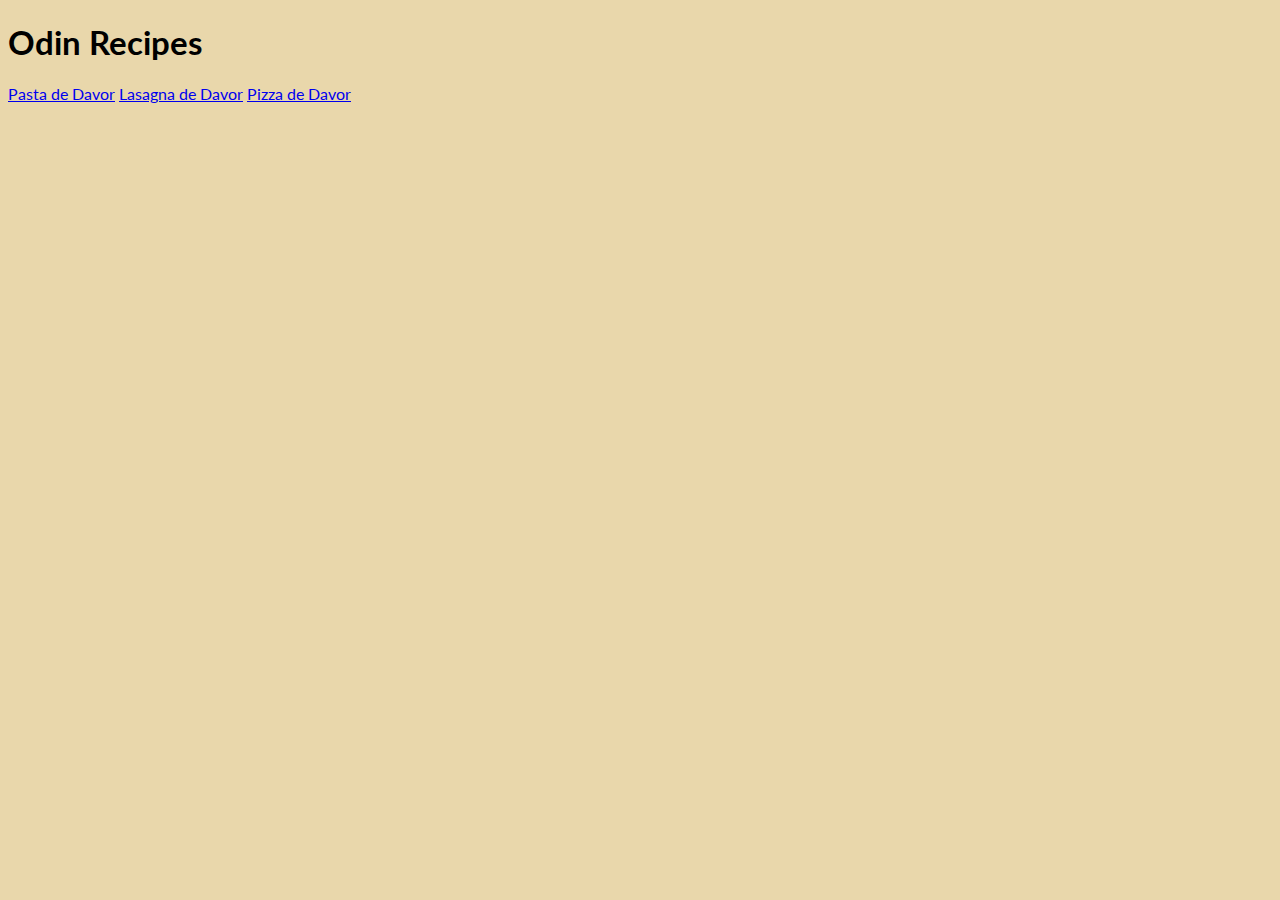
<file: index.html>
<!DOCTYPE html>
<html lang="en">
<head>
    <meta charset="UTF-8">
    <meta http-equiv="X-UA-Compatible" content="IE=edge">
    <meta name="viewport" content="width=device-width, initial-scale=1.0">
    <title>Document</title>
    <link rel="stylesheet" href="styles.css">
    <link rel="preconnect" href="https://fonts.googleapis.com">
<link rel="preconnect" href="https://fonts.gstatic.com" crossorigin>
<link href="https://fonts.googleapis.com/css2?family=Lato:ital,wght@0,300;0,400;0,700;1,400&display=swap" rel="stylesheet">
</head>
<body>
    <h1> Odin Recipes </h1>
    <a  href="./recipes/pasta.html">Pasta de Davor</a>
    <a  href="./recipes/lasagna.html">Lasagna de Davor</a>
    <a  href="./recipes/pizza.html">Pizza de Davor</a>
</body>
</html>
</file>
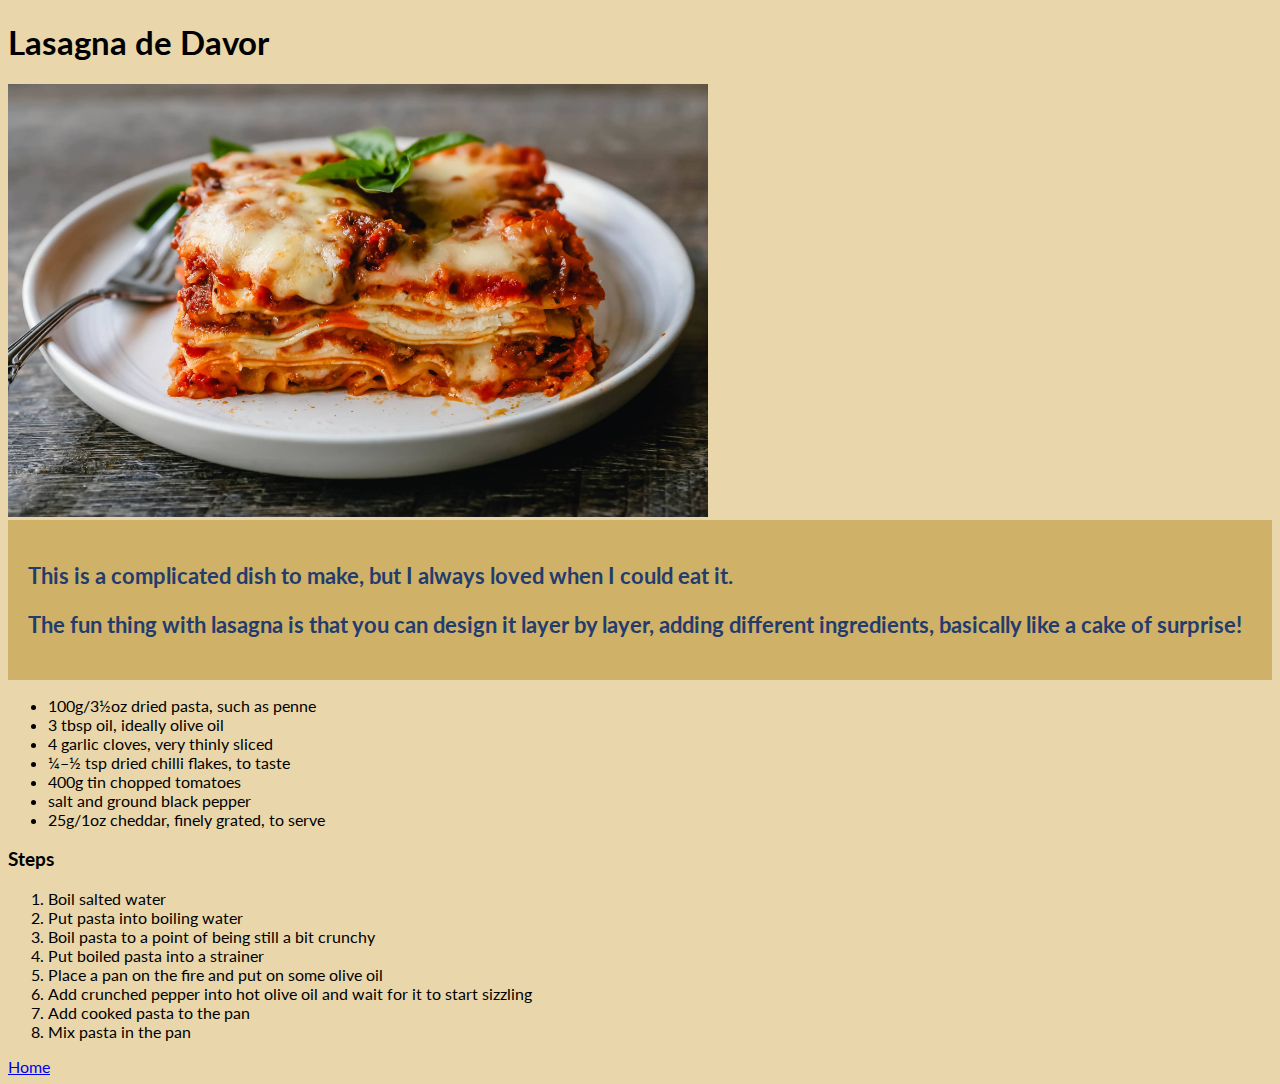
<file: recipes/lasagna.html>
<!DOCTYPE html>
<html lang="en">
<head>
    <meta charset="UTF-8">
    <meta http-equiv="X-UA-Compatible" content="IE=edge">
    <meta name="viewport" content="width=device-width, initial-scale=1.0">
    <title>Lasagna!</title>
    <link rel="stylesheet" href="../styles.css">
    <link rel="preconnect" href="https://fonts.googleapis.com">
<link rel="preconnect" href="https://fonts.gstatic.com" crossorigin>
<link href="https://fonts.googleapis.com/css2?family=Lato:ital,wght@0,300;0,400;0,700;1,400&display=swap" rel="stylesheet">

</head>
<body>
    <h1>Lasagna de Davor</h1>
    <img src="../images/lasagna.jpeg" width="700" height="auto" class="header-image"/>
    <div class="intro-text">
        <p>
            This is a complicated dish to make, but I always loved when I could eat it.
        </p>
        <p>
            The fun thing with lasagna is that you can design it layer by layer, adding different ingredients, basically like a cake of surprise!
        </p>
    </div>
    <ul class="ingredients">
        <li>100g/3½oz dried pasta, such as penne</li>
        <li>3 tbsp oil, ideally olive oil</li>
        <li>4 garlic cloves, very thinly sliced</li>
        <li>¼–½ tsp dried chilli flakes, to taste</li>
        <li>400g tin chopped tomatoes</li>
        <li>salt and ground black pepper</li>
        <li>25g/1oz cheddar, finely grated, to serve</li>
    </ul>
    <h3>Steps</h3>
    <ol class="steps">
        <li>Boil salted water</li>
        <li>Put pasta into boiling water</li>
        <li>Boil pasta to a point of being still a bit crunchy</li>
        <li>Put boiled pasta into a strainer</li>
        <li>Place a pan on the fire and put on some olive oil</li>
        <li>Add crunched pepper into hot olive oil and wait for it to start sizzling</li>
        <li>Add cooked pasta to the pan</li>
        <li>Mix pasta in the pan</li>
    </ol>

    <a href="../index.html">Home</a>
</body>
</html>
</file>
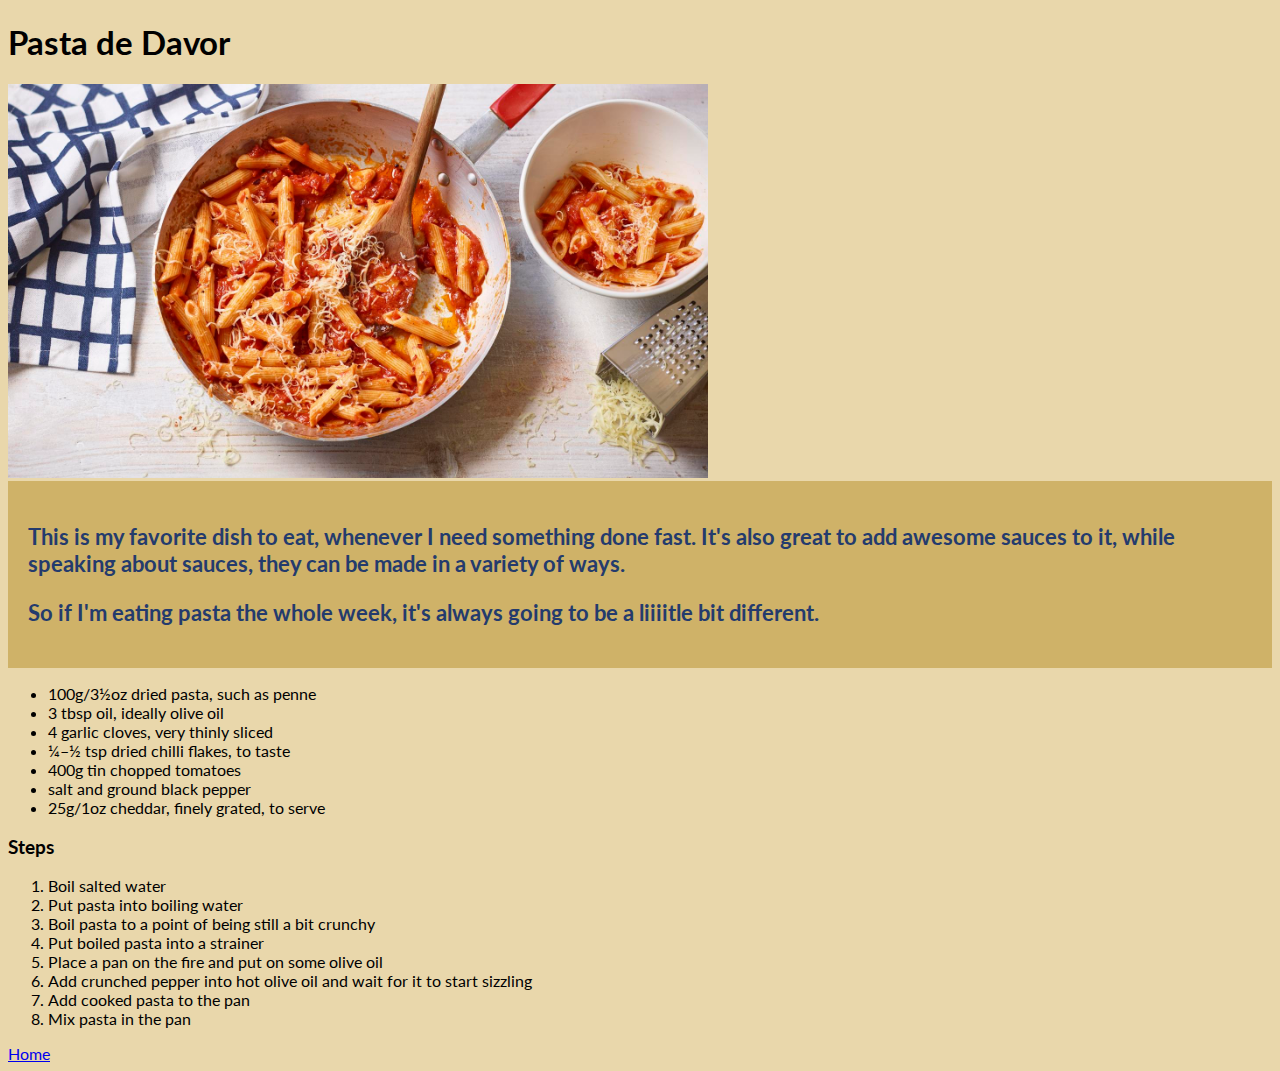
<file: recipes/pasta.html>
<!DOCTYPE html>
<html lang="en">
<head>
    <meta charset="UTF-8">
    <meta http-equiv="X-UA-Compatible" content="IE=edge">
    <meta name="viewport" content="width=device-width, initial-scale=1.0">
    <title>Pasta!</title>
    <link rel="stylesheet" href="../styles.css">
    <link rel="preconnect" href="https://fonts.googleapis.com">
<link rel="preconnect" href="https://fonts.gstatic.com" crossorigin>
<link href="https://fonts.googleapis.com/css2?family=Lato:ital,wght@0,300;0,400;0,700;1,400&display=swap" rel="stylesheet">
</head>
<body>
    <h1>Pasta de Davor</h1>
    <img src="../images/pasta.jpeg"  width="700" height="auto" class="header-image"/>
    <div class="intro-text">
        <p>
            This is my favorite dish to eat, whenever I need something done fast. It's also great to add awesome sauces to it, while speaking about sauces, they can be made in a variety of ways.
        </p>
        <p>
            So if I'm eating pasta the whole week, it's always going to be a liiiitle bit different.
        </p>
    </div>
   
    <ul class="ingredients">
        <li>100g/3½oz dried pasta, such as penne</li>
        <li>3 tbsp oil, ideally olive oil</li>
        <li>4 garlic cloves, very thinly sliced</li>
        <li>¼–½ tsp dried chilli flakes, to taste</li>
        <li>400g tin chopped tomatoes</li>
        <li>salt and ground black pepper</li>
        <li>25g/1oz cheddar, finely grated, to serve</li>
    </ul>
    <h3>Steps</h3>
    <ol class="steps">
        <li>Boil salted water</li>
        <li>Put pasta into boiling water</li>
        <li>Boil pasta to a point of being still a bit crunchy</li>
        <li>Put boiled pasta into a strainer</li>
        <li>Place a pan on the fire and put on some olive oil</li>
        <li>Add crunched pepper into hot olive oil and wait for it to start sizzling</li>
        <li>Add cooked pasta to the pan</li>
        <li>Mix pasta in the pan</li>
    </ol>
    <a href="../index.html">Home</a>
</body>
</html>
</file>
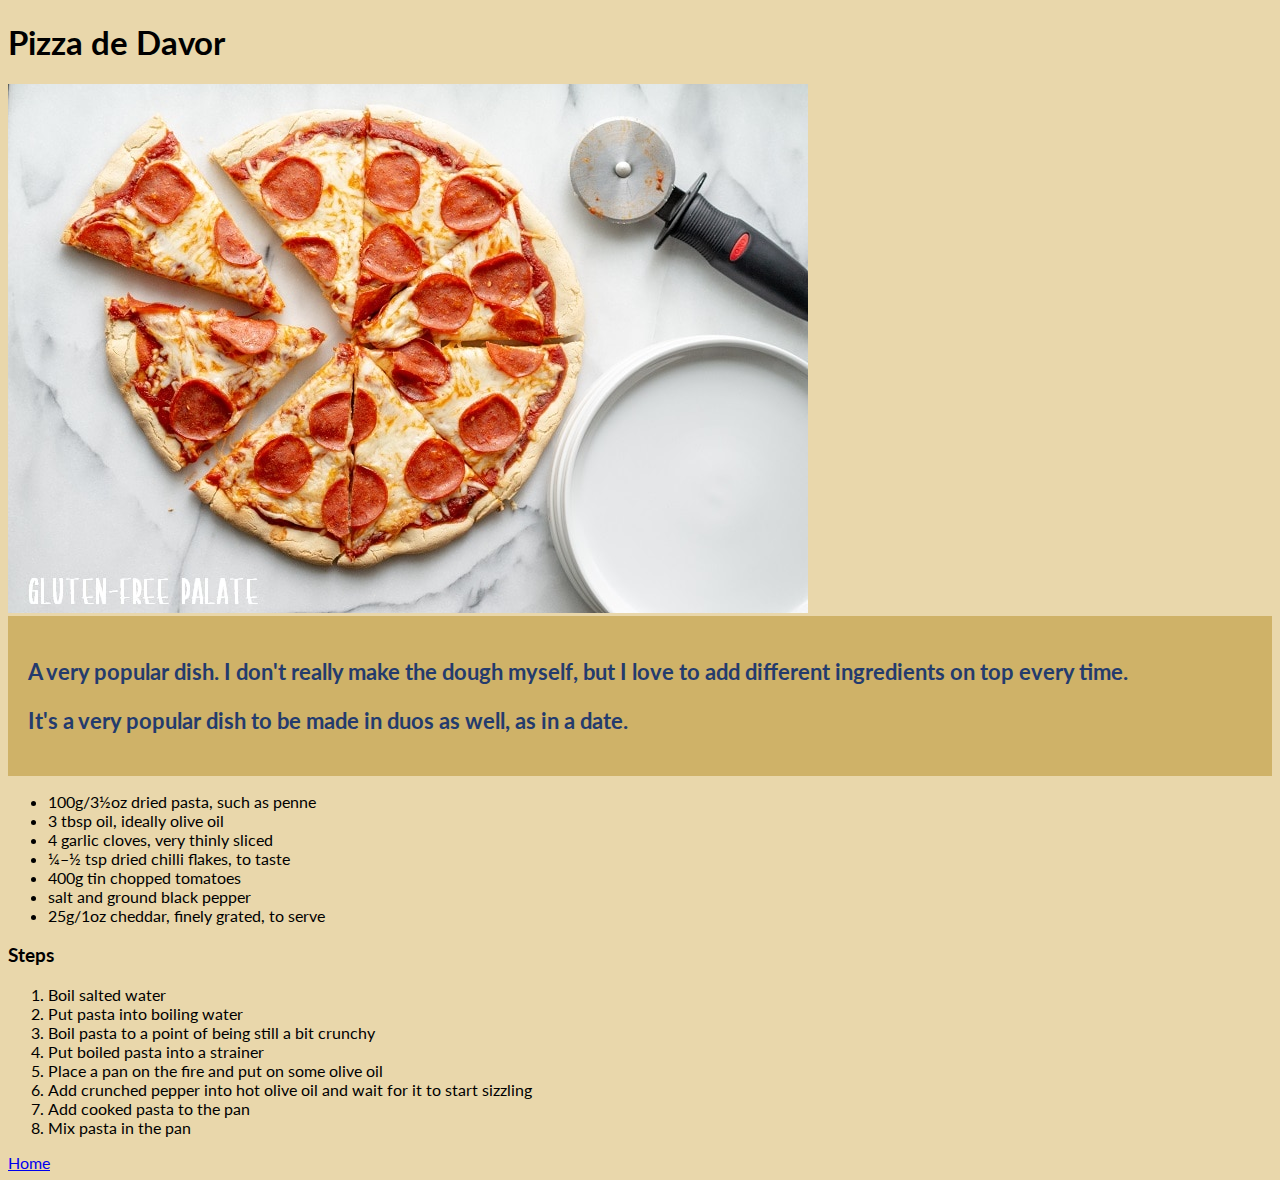
<file: recipes/pizza.html>
<!DOCTYPE html>
<html lang="en">
<head>
    <meta charset="UTF-8">
    <meta http-equiv="X-UA-Compatible" content="IE=edge">
    <meta name="viewport" content="width=device-width, initial-scale=1.0">
    <title>Pizza!</title>
    <link rel="stylesheet" href="../styles.css">
    <link rel="preconnect" href="https://fonts.googleapis.com">
<link rel="preconnect" href="https://fonts.gstatic.com" crossorigin>
<link href="https://fonts.googleapis.com/css2?family=Lato:ital,wght@0,300;0,400;0,700;1,400&display=swap" rel="stylesheet">
</head>
<body>
    <h1>Pizza de Davor</h1>
    <img src="../images/pizza.jpg" class="header-image"/>
    <div class="intro-text">
        <p>
            A very popular dish. I don't really make the dough myself, but I love to add different ingredients on top every time.
        </p>
        <p>
            It's a very popular dish to be made in duos as well, as in a date. 
        </p>
    </div>
    <ul class="ingredients">
        <li>100g/3½oz dried pasta, such as penne</li>
        <li>3 tbsp oil, ideally olive oil</li>
        <li>4 garlic cloves, very thinly sliced</li>
        <li>¼–½ tsp dried chilli flakes, to taste</li>
        <li>400g tin chopped tomatoes</li>
        <li>salt and ground black pepper</li>
        <li>25g/1oz cheddar, finely grated, to serve</li>
    </ul>
    <h3>Steps</h3>
    <ol class="steps">
        <li>Boil salted water</li>
        <li>Put pasta into boiling water</li>
        <li>Boil pasta to a point of being still a bit crunchy</li>
        <li>Put boiled pasta into a strainer</li>
        <li>Place a pan on the fire and put on some olive oil</li>
        <li>Add crunched pepper into hot olive oil and wait for it to start sizzling</li>
        <li>Add cooked pasta to the pan</li>
        <li>Mix pasta in the pan</li>
    </ol>
    <a href="../index.html">Home</a>
</body>
</html>
</file>
<file: styles.css>
@import url('https://fonts.googleapis.com/css2?family=Lato:ital,wght@0,300;0,400;0,700;1,400&display=swap');


body {
    background-color: rgb(233, 215, 171);
    font-family: 'Lato', sans-serif;
}


h1 {
    font-size: 33px;
    font-weight: 700;

}

.intro-text {
    padding: 20px;
    background-color: rgb(207, 178, 104);
    color: rgb(36, 59, 109);
    font-weight: 700;
    font-size: 22px;
}
</file>
